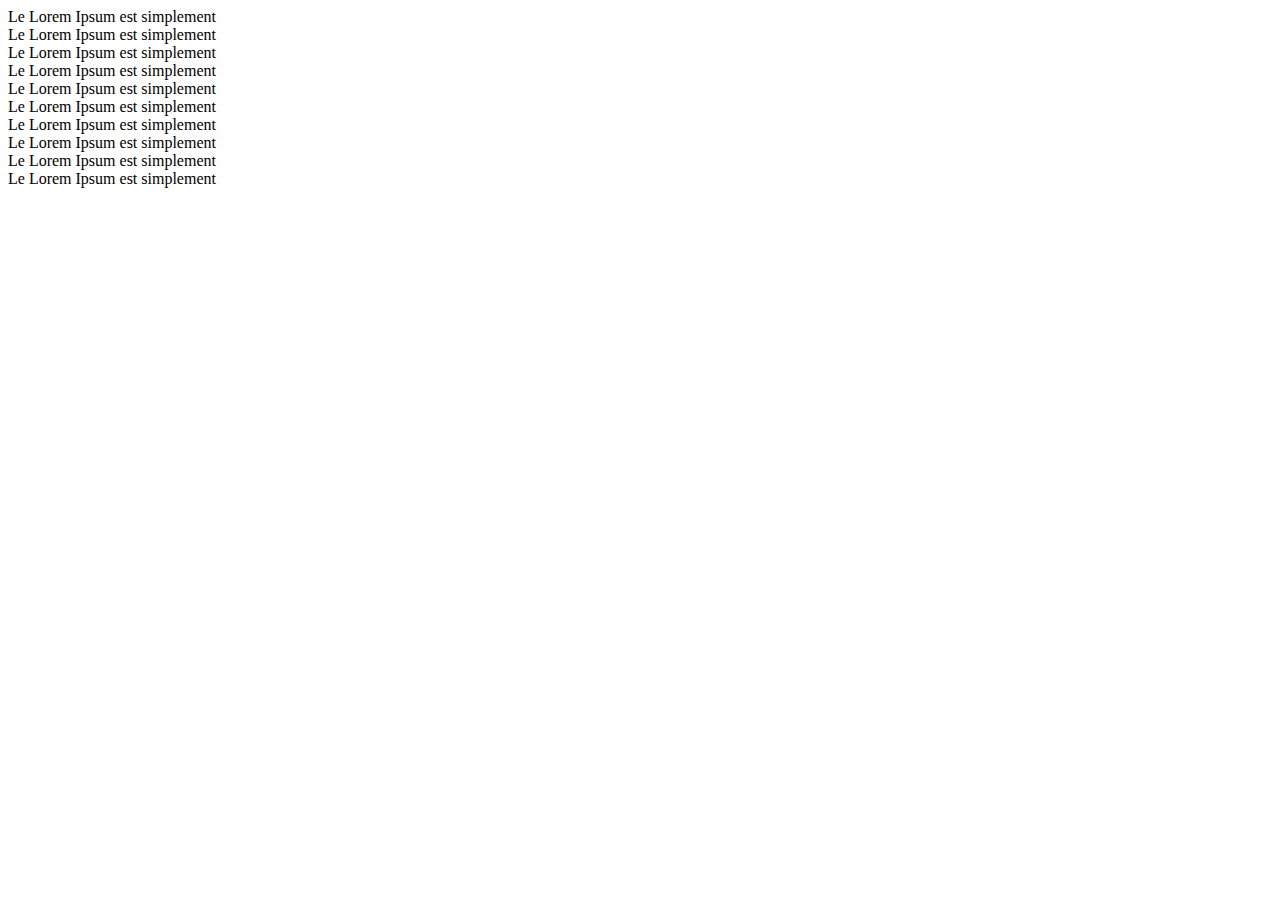
<file: index2.html>
<!DOCTYPE html>
<html>
<head>
<title>CSS Grid</title>
	<style>
		.grid {
			display: grid;
			grid-template-columns:30% 20% 30% 20%;
			/*grid-column-gap:5px;
			grid-column-gap:5px;*/
			grid-gap:0.5em;
		}
		
		.grid >div{
			background: #eee;
			padding: 1em;
		}
		.grid > div:nth-child(odd){
			background: #ddd;
		}
	</style>
</head>	
<body>
<div class="Wrapper">
	<div>
	Le Lorem Ipsum est simplement 
   </div><div>
	Le Lorem Ipsum est simplement 
   </div><div>
	Le Lorem Ipsum est simplement 
   </div><div>
	Le Lorem Ipsum est simplement 
   </div><div>
	Le Lorem Ipsum est simplement 
   </div><div>
	Le Lorem Ipsum est simplement 
   </div><div>
	Le Lorem Ipsum est simplement 
   </div><div>
	Le Lorem Ipsum est simplement 
   </div><div>
	Le Lorem Ipsum est simplement 
   </div><div>
	Le Lorem Ipsum est simplement 
   </div>
	</div>
		
</bod>
</html>
</file>
